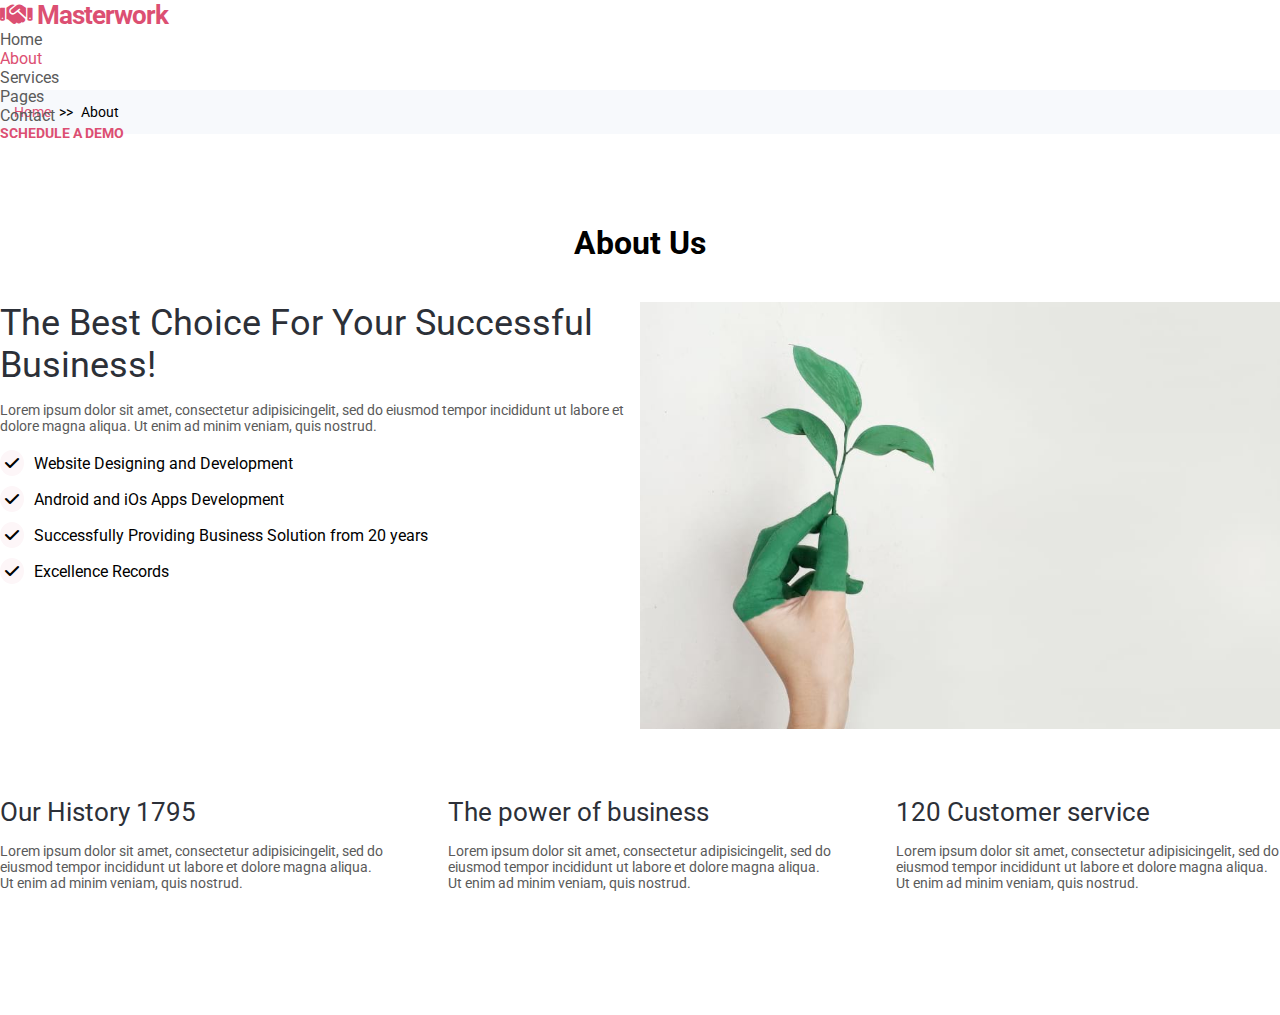
<file: about.html>
<!DOCTYPE html>
<html lang="en">
  <head>
    <meta charset="UTF-8" />
    <meta http-equiv="X-UA-Compatible" content="IE=edge" />
    <meta name="viewport" content="width=device-width, initial-scale=1.0" />
    <title>About</title>
    <link rel="stylesheet" href="./css/style.css" />

    <!-- font roboto -->
    <link rel="preconnect" href="https://fonts.googleapis.com" />
    <link rel="preconnect" href="https://fonts.gstatic.com" crossorigin />
    <link
      href="https://fonts.googleapis.com/css2?family=Roboto:wght@300;400;500;700&display=swap"
      rel="stylesheet"
    />

    <!-- font-awsome -->
    <link
      rel="stylesheet"
      href="https://cdnjs.cloudflare.com/ajax/libs/font-awesome/6.1.0/css/all.min.css"
    />

    <!-- animation -->
    <link
      rel="stylesheet"
      href="https://cdnjs.cloudflare.com/ajax/libs/animate.css/4.1.1/animate.min.css"
    />

    <!-- owl carousel -->
    <link
      rel="stylesheet"
      href="https://cdnjs.cloudflare.com/ajax/libs/OwlCarousel2/2.3.4/assets/owl.carousel.min.css"
    />
    <link
      rel="stylesheet"
      href="https://cdnjs.cloudflare.com/ajax/libs/OwlCarousel2/2.3.4/assets/owl.theme.default.min.css"
    />

    <!-- bootstrap 5 -->
    <link
      href="https://cdn.jsdelivr.net/npm/bootstrap@5.1.3/dist/css/bootstrap.min.css"
      rel="stylesheet"
      integrity="sha384-1BmE4kWBq78iYhFldvKuhfTAU6auU8tT94WrHftjDbrCEXSU1oBoqyl2QvZ6jIW3"
      crossorigin="anonymous"
    />
  </head>

  <body>

      <!-- header -->
    <header class="header">
      <div class="container h-100">
        <div class="row h-100">
          <div class="col d-flex justify-content-between align-items-center">
            <a href="#" class="logo">
              <i class="fa fa-handshake"></i>
              <span> Masterwork </span>
            </a>
            <div class="menu">
              <ul class="d-flex justify-content-between">
                <li><a href="./index.html">Home</a><span></span></li>
                <li class="active"><a href="./about.html">About</a><span></span></li>
                <li><a href="#">Services</a> <span></span></li>
                <li><a href="#">Pages</a> <span></span></li>
                <li><a href="#">Contact</a> <span></span></li>
                <li>
                  <a
                    href="#"
                    class="btn btn-outline-primary btn-schedual d-flex justify-content-center align-items-center"
                    >SCHEDULE A DEMO</a
                  >
                </li>
              </ul>
            </div>
          </div>
        </div>
      </div>
    </header>

    <!-- About breadcrumbs -->
    <div class="breadcrumbs">
        <div class="container">
            <a href="./index.html">Home</a>
            >>
            <span>About</span>
        </div>
    </div>
    <!-- About Us -->
    <section class="about">
      <div class="container">
        <h1>About Us</h1>
        <div class="about__up">
          <div class="about__up-left">
            <h1>The Best Choice For Your Successful Business!</h1>
            <span>Lorem ipsum dolor sit amet, consectetur adipisicingelit, sed do eiusmod tempor incididunt ut labore et dolore magna aliqua. Ut enim ad minim veniam, quis nostrud.</span>
            <ul>
              <li><i class="fa fa-check"></i>Website Designing and Development</li>
              <li><i class="fa fa-check"></i>Android and iOs Apps Development</li>
              <li><i class="fa fa-check"></i>Successfully Providing Business Solution from 20 years</li>
              <li><i class="fa fa-check"></i>Excellence Records</li>
            </ul>
          </div>
          <div class="about__up-right">
            <img src="./images/img-about/b5.jpg" alt="IMG About">
          </div>
        </div>
        <div class="about__down">
          <div class="about__down-item">
            <h1>Our History 1795</h1>
            <span>Lorem ipsum dolor sit amet, consectetur adipisicingelit, sed do eiusmod tempor incididunt ut labore et dolore magna aliqua. Ut enim ad minim veniam, quis nostrud.</span>
          </div>
          <div class="about__down-item">
            <h1>The power of business</h1>
            <span>Lorem ipsum dolor sit amet, consectetur adipisicingelit, sed do eiusmod tempor incididunt ut labore et dolore magna aliqua. Ut enim ad minim veniam, quis nostrud.</span>
          </div>
          <div class="about__down-item">
            <h1>120 Customer service</h1>
            <span>Lorem ipsum dolor sit amet, consectetur adipisicingelit, sed do eiusmod tempor incididunt ut labore et dolore magna aliqua. Ut enim ad minim veniam, quis nostrud.</span>
          </div>
        </div>
      </div>
    </section>

    <!-- Features -->
    <section class="features"></section>

    <!-- Introduce -->
    <section class="intro"></section>

    <!-- Introduce team member -->
    <section class="team"></section>
    
    <!-- Build your own brand -->
    <section class="build"></section>
   
    <footer class="footer"></footer>
    <script src="https://cdnjs.cloudflare.com/ajax/libs/wow/1.1.2/wow.min.js"></script>

    <script>
      new WOW().init();
    </script>

    <script src="https://cdnjs.cloudflare.com/ajax/libs/jquery/3.6.0/jquery.min.js"></script>

    <script src="https://cdnjs.cloudflare.com/ajax/libs/OwlCarousel2/2.3.4/owl.carousel.min.js"></script>
  </body>
</html>
</file>
<file: css/style.css>
/* 12px */
/* 14px */
/* 16px */
/* 18px */
/* 20px */
/* 24px */
/* 26px */
/* 30px */
/* 36px */
/* 48px */
/* 60px */
.header {
  height: 90px;
  -webkit-box-shadow: 0 3px 9px rgba(0, 0, 0, 0.5);
          box-shadow: 0 3px 9px rgba(0, 0, 0, 0.5);
}

.header .container .logo {
  color: #dc4f72;
  font-size: 1.625rem;
  font-weight: 700;
  letter-spacing: -1px;
  text-decoration: none;
}

.header .container .menu ul {
  list-style-type: none;
  width: 648px;
}

.header .container .menu ul li {
  display: -webkit-box;
  display: -ms-flexbox;
  display: flex;
  -webkit-box-align: center;
      -ms-flex-align: center;
          align-items: center;
  position: relative;
}

.header .container .menu ul li:hover a {
  color: #dc4f72;
}

.header .container .menu ul li:hover span {
  width: 20px;
  -webkit-transition: all 0.5s;
  transition: all 0.5s;
}

.header .container .menu ul li a {
  text-decoration: none;
  font-size: 1rem;
  color: #5a5a5a;
}

.header .container .menu ul li span {
  width: 0px;
  background-color: #dc4f72;
  position: absolute;
  height: 2px;
  bottom: 14px;
}

.header .container .menu ul li .btn-schedual {
  border-color: #dc4f72;
  font-size: 0.875rem;
  font-weight: 700;
  color: #dc4f72;
  width: 196px;
  height: 54px;
}

.header .container .menu ul li .btn-schedual:hover {
  color: #fff;
  background-color: #dc4f72;
  -webkit-transition: all 0.3s;
  transition: all 0.3s;
}

.header .container .menu ul .active a {
  color: #dc4f72;
}

.breadcrumbs {
  font-size: 0.875rem;
  font-weight: 400;
  padding: 0.875rem;
  background-color: #F7F9FC;
}

.breadcrumbs a {
  text-decoration: none;
  color: #dc4f72;
  margin-right: 5px;
}

.breadcrumbs span {
  margin-left: 5px;
}

.about {
  padding: 5.625rem 0 3.75rem 0;
}

.about .container h1 {
  text-align: center;
  font-weight: 700;
}

.about .container .about__up {
  display: -webkit-box;
  display: -ms-flexbox;
  display: flex;
  -webkit-box-pack: left;
      -ms-flex-pack: left;
          justify-content: left;
  margin: 2.5rem 0 4rem 0;
}

.about .container .about__up .about__up-left {
  -ms-flex-preferred-size: 50%;
      flex-basis: 50%;
}

.about .container .about__up .about__up-left h1 {
  font-size: 2.25rem;
  color: #2c3038;
  font-weight: 400 !important;
  text-align: left !important;
}

.about .container .about__up .about__up-left span {
  font-size: 0.875rem;
  display: block;
  color: #5a5a5a;
  margin: 1rem 0;
}

.about .container .about__up .about__up-left ul {
  padding-left: unset;
  list-style-type: none;
}

.about .container .about__up .about__up-left ul li {
  margin-bottom: 0.625rem;
}

.about .container .about__up .about__up-left ul li i {
  padding: 5px;
  margin-right: 0.625rem;
  background-color: #FDF6F8;
  border-radius: 50%;
}

.about .container .about__up .about__up-right {
  -ms-flex-preferred-size: 50%;
      flex-basis: 50%;
}

.about .container .about__up .about__up-right img {
  width: 100%;
}

.about .container .about__down {
  margin: 3rem 0;
  display: -webkit-box;
  display: -ms-flexbox;
  display: flex;
  -webkit-box-pack: justify;
      -ms-flex-pack: justify;
          justify-content: space-between;
}

.about .container .about__down .about__down-item {
  -ms-flex-preferred-size: 30%;
      flex-basis: 30%;
}

.about .container .about__down .about__down-item h1 {
  font-size: 1.625rem;
  color: #2c3038;
  font-weight: 400 !important;
  text-align: left !important;
}

.about .container .about__down .about__down-item span {
  font-size: 0.875rem;
  display: block;
  color: #5a5a5a;
  margin: 1rem 0;
}

* {
  font-family: 'Roboto', sans-serif;
  margin: 0;
  padding: 0;
  -webkit-box-sizing: border-box;
          box-sizing: border-box;
}
/*# sourceMappingURL=style.css.map */
</file>
